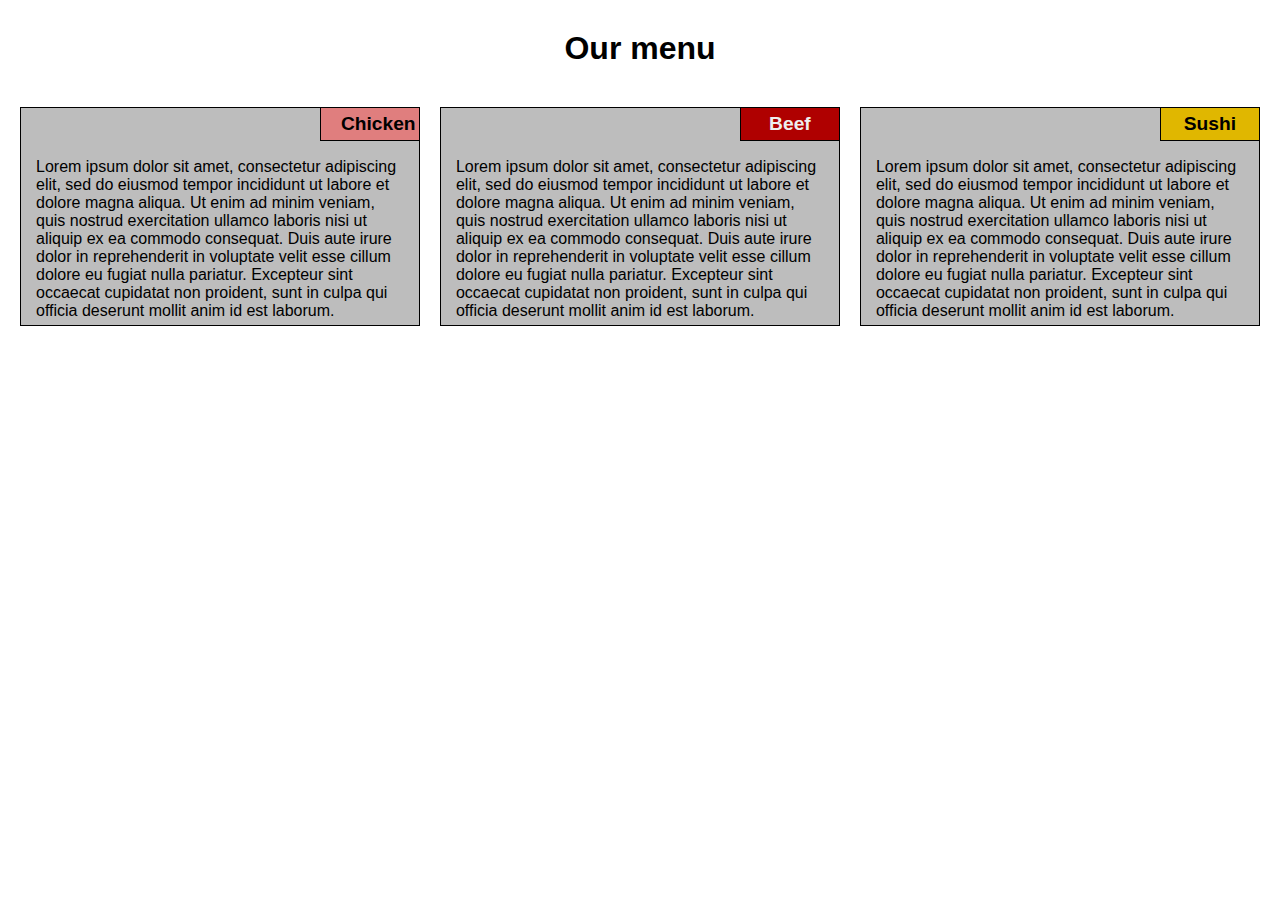
<file: module2-assignment/index.html>
<!DOCTYPE html>
<html lang="en">
<head>
    <meta charset="UTF-8">
    <meta name="viewport" content="width=device-width, initial-scale=1.0">
    <title>Module 2 Assignment</title>
    <link rel="stylesheet" href="css/style.css">
</head>
<body>
    <h1 class="general-title">Our menu</h1>
    <div class="container">
        <div class="col-lg-4 col-md-6 col-xs-12">
            <div class="content">
                <div class="small-title bg-pink">Chicken</div>
                <p>Lorem ipsum dolor sit amet, consectetur adipiscing elit, sed do eiusmod tempor incididunt ut labore et dolore magna aliqua. Ut enim ad minim veniam, quis nostrud exercitation ullamco laboris nisi ut aliquip ex ea commodo consequat. Duis aute irure dolor in reprehenderit in voluptate velit esse cillum dolore eu fugiat nulla pariatur. Excepteur sint occaecat cupidatat non proident, sunt in culpa qui officia deserunt mollit anim id est laborum.</p>
            </div>
        </div>
        <div class="col-lg-4 col-md-6 col-xs-12">
            <div class="content">
                <div class="small-title bg-red">Beef</div>
                <p>Lorem ipsum dolor sit amet, consectetur adipiscing elit, sed do eiusmod tempor incididunt ut labore et dolore magna aliqua. Ut enim ad minim veniam, quis nostrud exercitation ullamco laboris nisi ut aliquip ex ea commodo consequat. Duis aute irure dolor in reprehenderit in voluptate velit esse cillum dolore eu fugiat nulla pariatur. Excepteur sint occaecat cupidatat non proident, sunt in culpa qui officia deserunt mollit anim id est laborum.</p>
            </div>
        </div>
        <div class="col-lg-4 col-md-12 col-xs-12">
            <div class="content">
                <div class="small-title bg-yellow">Sushi</div>
                <p>Lorem ipsum dolor sit amet, consectetur adipiscing elit, sed do eiusmod tempor incididunt ut labore et dolore magna aliqua. Ut enim ad minim veniam, quis nostrud exercitation ullamco laboris nisi ut aliquip ex ea commodo consequat. Duis aute irure dolor in reprehenderit in voluptate velit esse cillum dolore eu fugiat nulla pariatur. Excepteur sint occaecat cupidatat non proident, sunt in culpa qui officia deserunt mollit anim id est laborum.</p>
            </div>
        </div>   
    </div>
</body>
</html>
</file>
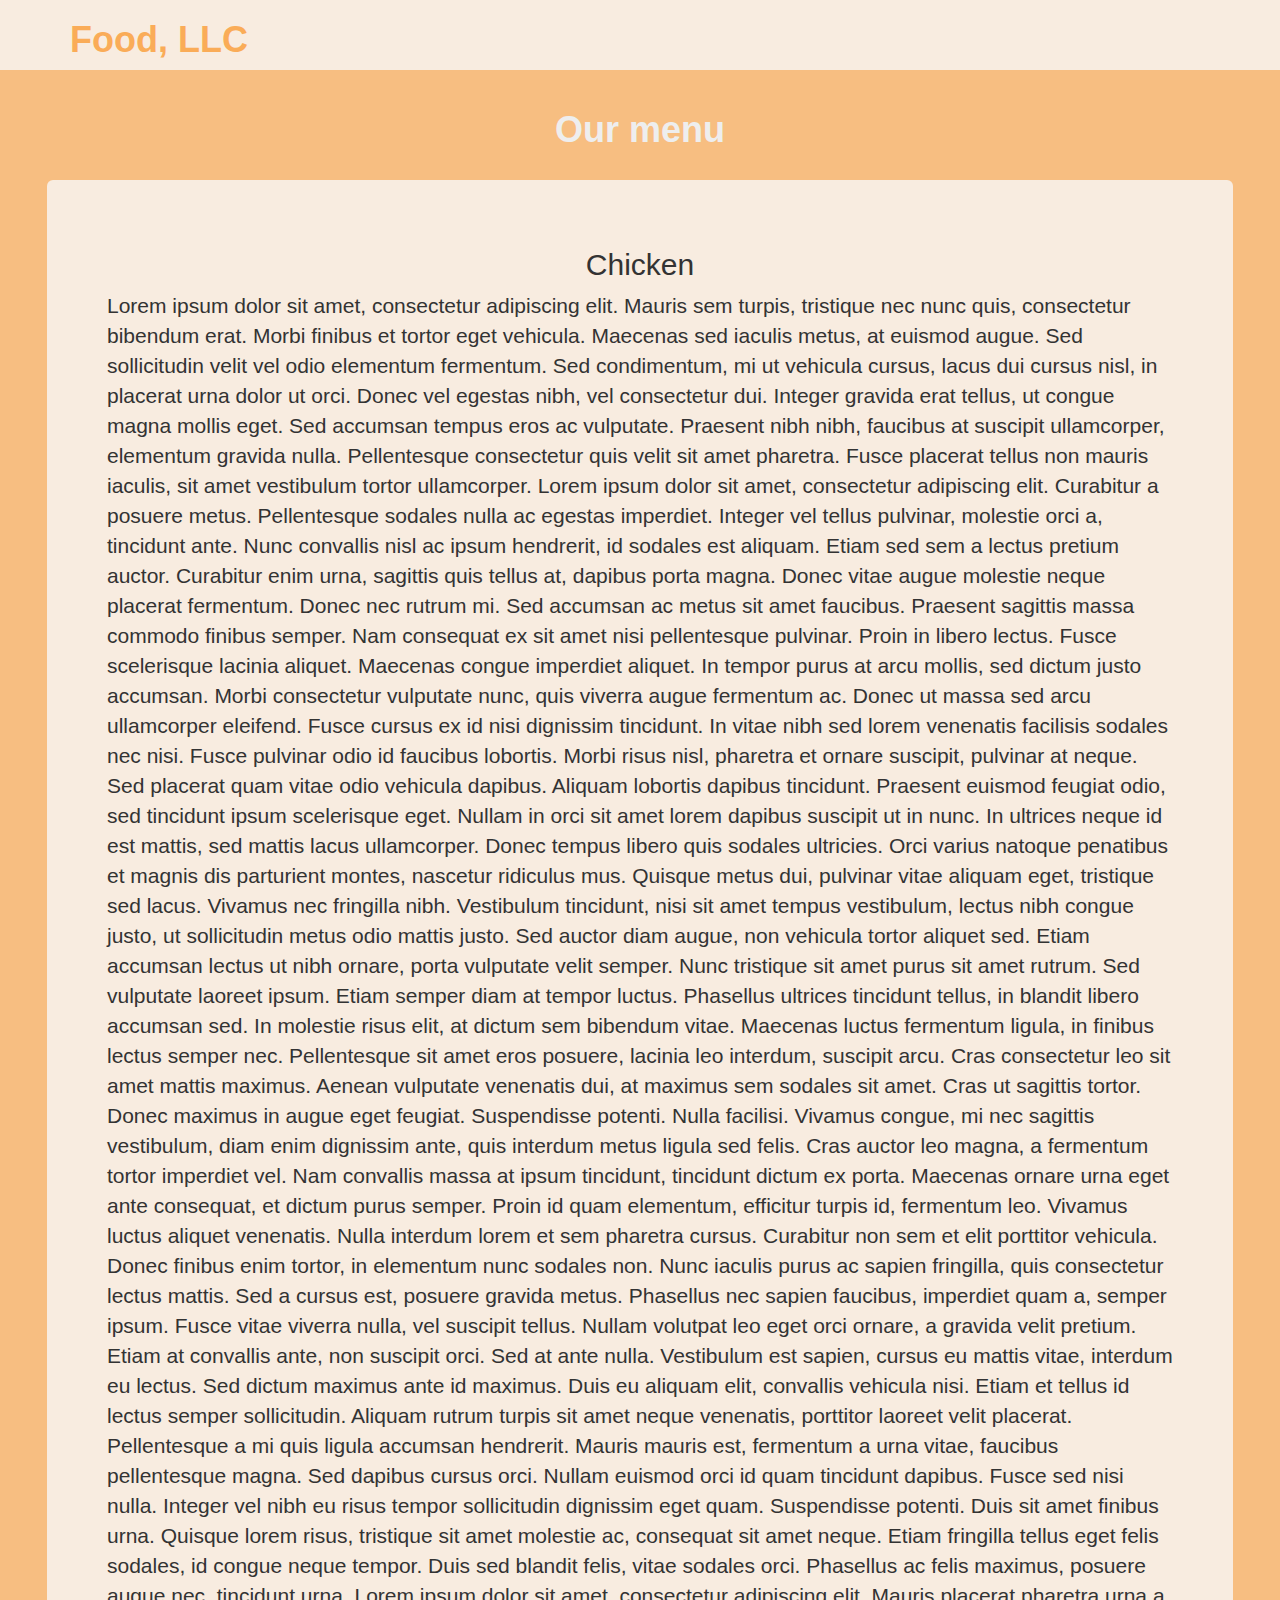
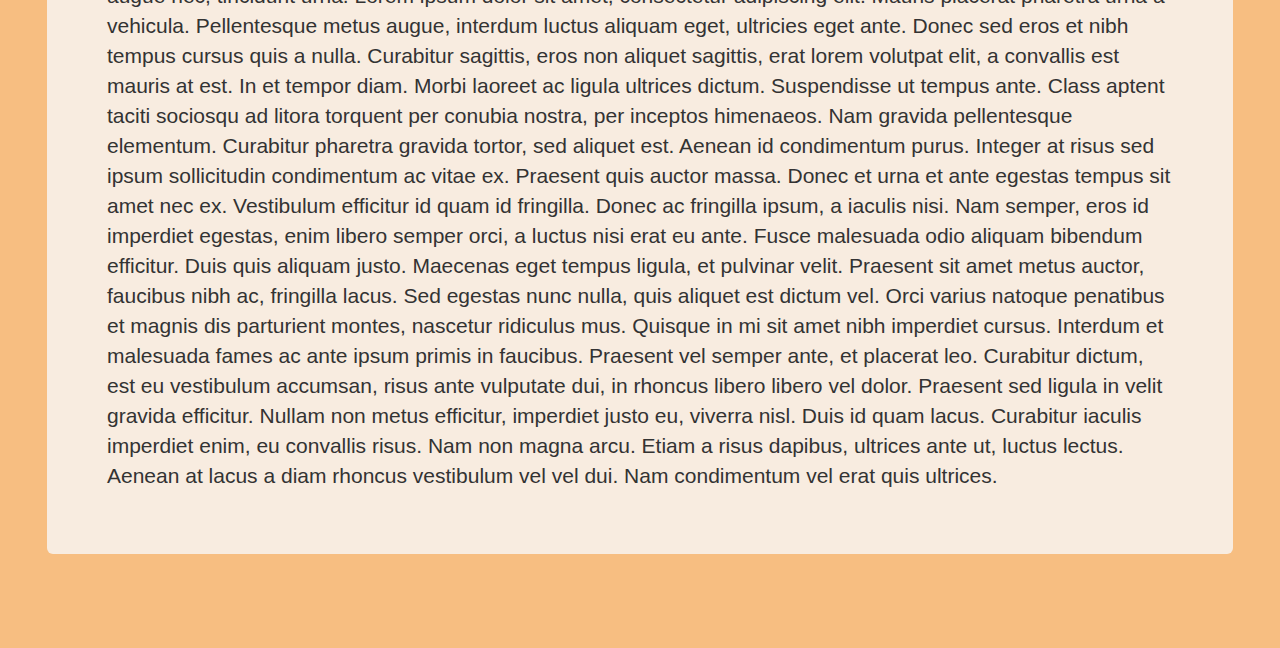
<file: module3-assignment/index.html>
<!DOCTYPE html>
<html lang="en">
<head>
    <meta charset="UTF-8">
    <meta name="viewport" content="width=device-width, initial-scale=1.0">
    <title>Coursera</title>
    <link rel="stylesheet" href="css/bootstrap.min.css">
    <link rel="stylesheet" href="css/site.css">
</head>
<body>
    <nav id="navigation" class="navbar navbar-default">
        <div class="container">
            <div class="navbar-header">
                <div class="navbar-brand">
                    <a href="index.html">
                        <h1>Food, LLC</h1>
                    </a>
                </div>
                <button type="button" class="navbar-toggle collapsed visible-xs" data-toggle="collapse" data-target="#collapsable-nav" aria-expanded="false">
                    <span class="sr-only">Toggle navigation</span>
                    <span class="icon-bar"></span>
                    <span class="icon-bar"></span>
                    <span class="icon-bar"></span>
                </button>
            </div>
            <div id="collapsable-nav" class="collapse navbar-collapse">
                <ul id="nav-list" class="nav navbar-nav text-center visible-xs">
                    <li>
                        <a><br class="hidden-xs"> Chicken</a>
                    </li>
                    <li>
                        <a><br class="hidden-xs"> Beef</a>
                    </li>
                    <li>
                        <a><br class="hidden-xs"> Sushi</a>
                    </li>
                </ul>
            </div>
        </div>
    </nav>

    <section id="main-section" class="container">
        <h1 id="menu-head" class="text-center">Our menu</h2>
        <div class="jumbotron">
            <h2 class="text-center">Chicken</h2>
            <p>
                Lorem ipsum dolor sit amet, consectetur adipiscing elit. Mauris sem turpis, tristique nec nunc quis, consectetur bibendum erat. Morbi finibus et tortor eget vehicula. Maecenas sed iaculis metus, at euismod augue. Sed sollicitudin velit vel odio elementum
                fermentum. Sed condimentum, mi ut vehicula cursus, lacus dui cursus nisl, in placerat urna dolor ut orci. Donec vel egestas nibh, vel consectetur dui. Integer gravida erat tellus, ut congue magna mollis eget. Sed accumsan tempus
                eros ac vulputate. Praesent nibh nibh, faucibus at suscipit ullamcorper, elementum gravida nulla. Pellentesque consectetur quis velit sit amet pharetra. Fusce placerat tellus non mauris iaculis, sit amet vestibulum tortor ullamcorper.
                Lorem ipsum dolor sit amet, consectetur adipiscing elit. Curabitur a posuere metus. Pellentesque sodales nulla ac egestas imperdiet. Integer vel tellus pulvinar, molestie orci a, tincidunt ante. Nunc convallis nisl ac ipsum hendrerit,
                id sodales est aliquam. Etiam sed sem a lectus pretium auctor. Curabitur enim urna, sagittis quis tellus at, dapibus porta magna. Donec vitae augue molestie neque placerat fermentum. Donec nec rutrum mi. Sed accumsan ac metus sit
                amet faucibus. Praesent sagittis massa commodo finibus semper. Nam consequat ex sit amet nisi pellentesque pulvinar. Proin in libero lectus. Fusce scelerisque lacinia aliquet. Maecenas congue imperdiet aliquet. In tempor purus
                at arcu mollis, sed dictum justo accumsan. Morbi consectetur vulputate nunc, quis viverra augue fermentum ac. Donec ut massa sed arcu ullamcorper eleifend. Fusce cursus ex id nisi dignissim tincidunt. In vitae nibh sed lorem venenatis
                facilisis sodales nec nisi. Fusce pulvinar odio id faucibus lobortis. Morbi risus nisl, pharetra et ornare suscipit, pulvinar at neque. Sed placerat quam vitae odio vehicula dapibus. Aliquam lobortis dapibus tincidunt. Praesent
                euismod feugiat odio, sed tincidunt ipsum scelerisque eget. Nullam in orci sit amet lorem dapibus suscipit ut in nunc. In ultrices neque id est mattis, sed mattis lacus ullamcorper. Donec tempus libero quis sodales ultricies. Orci
                varius natoque penatibus et magnis dis parturient montes, nascetur ridiculus mus. Quisque metus dui, pulvinar vitae aliquam eget, tristique sed lacus. Vivamus nec fringilla nibh. Vestibulum tincidunt, nisi sit amet tempus vestibulum,
                lectus nibh congue justo, ut sollicitudin metus odio mattis justo. Sed auctor diam augue, non vehicula tortor aliquet sed. Etiam accumsan lectus ut nibh ornare, porta vulputate velit semper. Nunc tristique sit amet purus sit amet
                rutrum. Sed vulputate laoreet ipsum. Etiam semper diam at tempor luctus. Phasellus ultrices tincidunt tellus, in blandit libero accumsan sed. In molestie risus elit, at dictum sem bibendum vitae. Maecenas luctus fermentum ligula,
                in finibus lectus semper nec. Pellentesque sit amet eros posuere, lacinia leo interdum, suscipit arcu. Cras consectetur leo sit amet mattis maximus. Aenean vulputate venenatis dui, at maximus sem sodales sit amet. Cras ut sagittis
                tortor. Donec maximus in augue eget feugiat. Suspendisse potenti. Nulla facilisi. Vivamus congue, mi nec sagittis vestibulum, diam enim dignissim ante, quis interdum metus ligula sed felis. Cras auctor leo magna, a fermentum tortor
                imperdiet vel. Nam convallis massa at ipsum tincidunt, tincidunt dictum ex porta. Maecenas ornare urna eget ante consequat, et dictum purus semper. Proin id quam elementum, efficitur turpis id, fermentum leo. Vivamus luctus aliquet
                venenatis. Nulla interdum lorem et sem pharetra cursus. Curabitur non sem et elit porttitor vehicula. Donec finibus enim tortor, in elementum nunc sodales non. Nunc iaculis purus ac sapien fringilla, quis consectetur lectus mattis.
                Sed a cursus est, posuere gravida metus. Phasellus nec sapien faucibus, imperdiet quam a, semper ipsum. Fusce vitae viverra nulla, vel suscipit tellus. Nullam volutpat leo eget orci ornare, a gravida velit pretium. Etiam at convallis
                ante, non suscipit orci. Sed at ante nulla. Vestibulum est sapien, cursus eu mattis vitae, interdum eu lectus. Sed dictum maximus ante id maximus. Duis eu aliquam elit, convallis vehicula nisi. Etiam et tellus id lectus semper
                sollicitudin. Aliquam rutrum turpis sit amet neque venenatis, porttitor laoreet velit placerat. Pellentesque a mi quis ligula accumsan hendrerit. Mauris mauris est, fermentum a urna vitae, faucibus pellentesque magna. Sed dapibus
                cursus orci. Nullam euismod orci id quam tincidunt dapibus. Fusce sed nisi nulla. Integer vel nibh eu risus tempor sollicitudin dignissim eget quam. Suspendisse potenti. Duis sit amet finibus urna. Quisque lorem risus, tristique
                sit amet molestie ac, consequat sit amet neque. Etiam fringilla tellus eget felis sodales, id congue neque tempor. Duis sed blandit felis, vitae sodales orci. Phasellus ac felis maximus, posuere augue nec, tincidunt urna. Lorem
                ipsum dolor sit amet, consectetur adipiscing elit. Mauris placerat pharetra urna a vehicula. Pellentesque metus augue, interdum luctus aliquam eget, ultricies eget ante. Donec sed eros et nibh tempus cursus quis a nulla. Curabitur
                sagittis, eros non aliquet sagittis, erat lorem volutpat elit, a convallis est mauris at est. In et tempor diam. Morbi laoreet ac ligula ultrices dictum. Suspendisse ut tempus ante. Class aptent taciti sociosqu ad litora torquent
                per conubia nostra, per inceptos himenaeos. Nam gravida pellentesque elementum. Curabitur pharetra gravida tortor, sed aliquet est. Aenean id condimentum purus. Integer at risus sed ipsum sollicitudin condimentum ac vitae ex. Praesent
                quis auctor massa. Donec et urna et ante egestas tempus sit amet nec ex. Vestibulum efficitur id quam id fringilla. Donec ac fringilla ipsum, a iaculis nisi. Nam semper, eros id imperdiet egestas, enim libero semper orci, a luctus
                nisi erat eu ante. Fusce malesuada odio aliquam bibendum efficitur. Duis quis aliquam justo. Maecenas eget tempus ligula, et pulvinar velit. Praesent sit amet metus auctor, faucibus nibh ac, fringilla lacus. Sed egestas nunc nulla,
                quis aliquet est dictum vel. Orci varius natoque penatibus et magnis dis parturient montes, nascetur ridiculus mus. Quisque in mi sit amet nibh imperdiet cursus. Interdum et malesuada fames ac ante ipsum primis in faucibus. Praesent
                vel semper ante, et placerat leo. Curabitur dictum, est eu vestibulum accumsan, risus ante vulputate dui, in rhoncus libero libero vel dolor. Praesent sed ligula in velit gravida efficitur. Nullam non metus efficitur, imperdiet
                justo eu, viverra nisl. Duis id quam lacus. Curabitur iaculis imperdiet enim, eu convallis risus. Nam non magna arcu. Etiam a risus dapibus, ultrices ante ut, luctus lectus. Aenean at lacus a diam rhoncus vestibulum vel vel dui.
                Nam condimentum vel erat quis ultrices.
            </p>
        </div>
    </section>
    <script src="js/jquery-3.1.1.min.js"></script>
    <script src="js/bootstrap.min.js"></script>
</body>
</html>
</file>
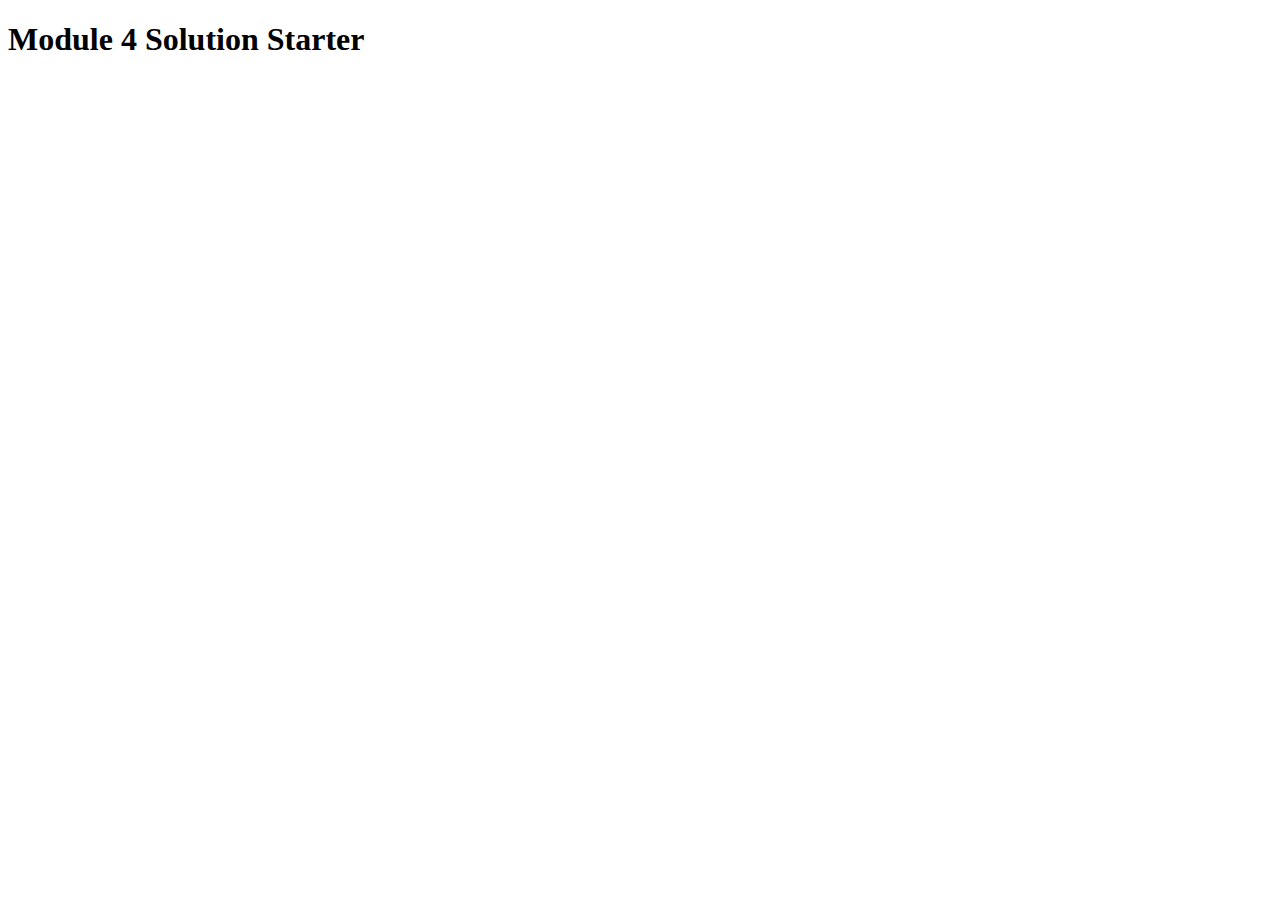
<file: module4-assignment/index.html>
<!DOCTYPE html>
<html>
<head>
  <meta charset="utf-8">
  <title>Module 4 Solution Starter</title>
  <script src="SpeakHello.js"></script>
  <script src="SpeakGoodBye.js"></script>
  <script src="script.js"></script>
</head>
<body>
  <h1>Module 4 Solution Starter</h1>
</body>
</html>
</file>
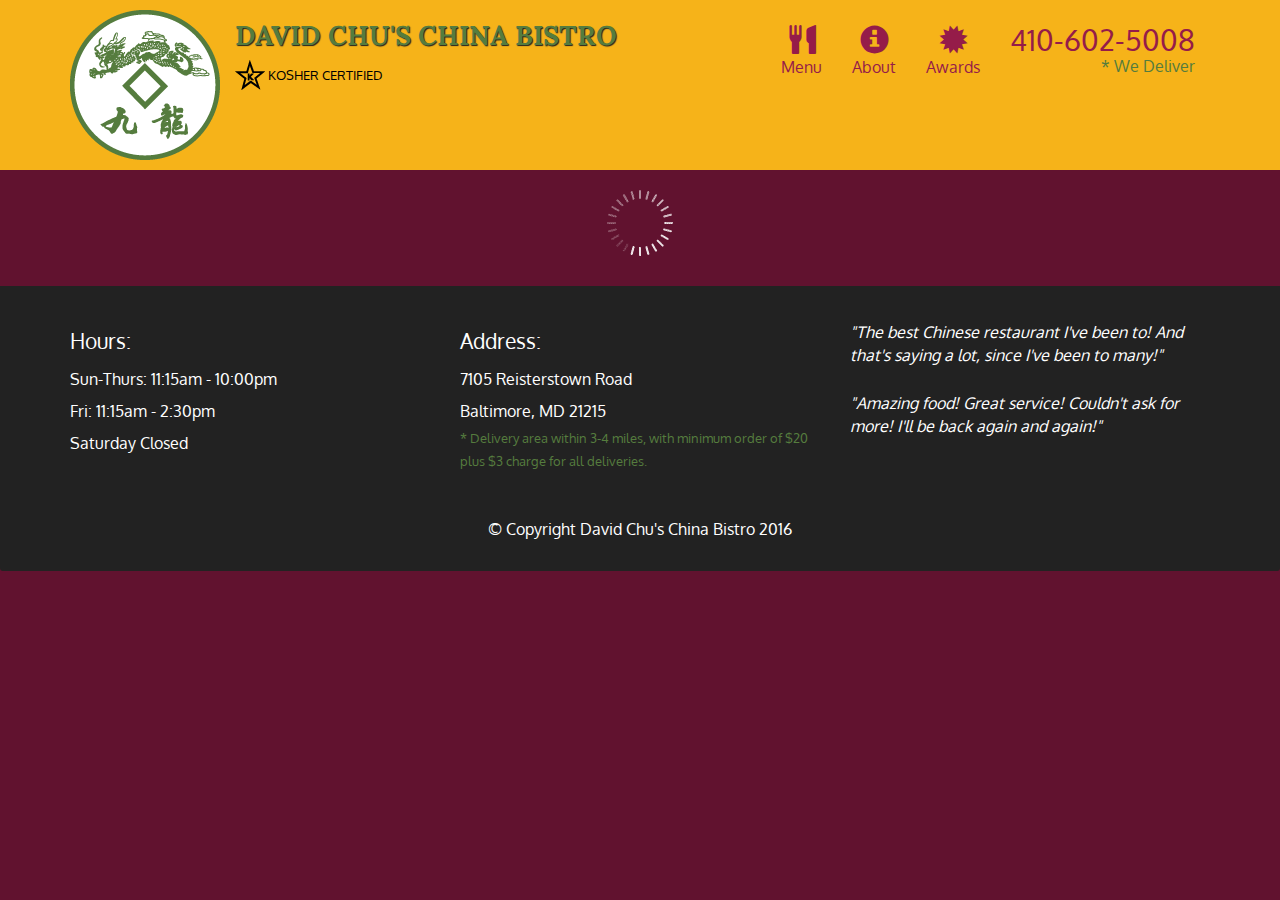
<file: module5-assignment/index.html>
<!doctype html>
<html lang="en">
  <head>
    <meta charset="utf-8">
    <meta http-equiv="X-UA-Compatible" content="IE=edge">
    <meta name="viewport" content="width=device-width, initial-scale=1">
    <title>David Chu's China Bistro</title>
    <link rel="stylesheet" href="css/bootstrap.min.css">
    <link rel="stylesheet" href="css/styles.css">
    <link href='https://fonts.googleapis.com/css?family=Oxygen:400,300,700' rel='stylesheet' type='text/css'>
    <link href='https://fonts.googleapis.com/css?family=Lora' rel='stylesheet' type='text/css'>
  </head>
<body>
  <header>
    <nav id="header-nav" class="navbar navbar-default">
      <div class="container">
        <div class="navbar-header">
          <a href="index.html" class="pull-left visible-md visible-lg">
            <div id="logo-img" alt="Logo image"></div>
          </a>

          <div class="navbar-brand">
            <a href="index.html"><h1>David Chu's China Bistro</h1></a>
            <p>
              <img src="images/star-k-logo.png" alt="Kosher certification">
              <span>Kosher Certified</span>
            </p>
          </div>

          <button id="navbarToggle" type="button" class="navbar-toggle collapsed" data-toggle="collapse" data-target="#collapsable-nav" aria-expanded="false">
            <span class="sr-only">Toggle navigation</span>
            <span class="icon-bar"></span>
            <span class="icon-bar"></span>
            <span class="icon-bar"></span>
          </button>
        </div>
        
        <div id="collapsable-nav" class="collapse navbar-collapse">
           <ul id="nav-list" class="nav navbar-nav navbar-right">
            <li id="navHomeButton" class="visible-xs active">
              <a href="index.html">
                <span class="glyphicon glyphicon-home"></span> Home</a>
            </li>
            <li id="navMenuButton">
              <a href="#" onclick="$dc.loadMenuCategories();">
                <span class="glyphicon glyphicon-cutlery"></span><br class="hidden-xs"> Menu</a>
            </li>
            <li>
              <a href="#">
                <span class="glyphicon glyphicon-info-sign"></span><br class="hidden-xs"> About</a>
            </li>
            <li>
              <a href="#">
                <span class="glyphicon glyphicon-certificate"></span><br class="hidden-xs"> Awards</a>
            </li>
            <li id="phone" class="hidden-xs">
              <a href="tel:410-602-5008">
                <span>410-602-5008</span></a><div>* We Deliver</div>
            </li>
          </ul><!-- #nav-list -->
        </div><!-- .collapse .navbar-collapse -->
      </div><!-- .container -->
    </nav><!-- #header-nav -->
  </header>

  <div id="call-btn" class="visible-xs">
    <a class="btn" href="tel:410-602-5008">
    <span class="glyphicon glyphicon-earphone"></span>
    410-602-5008
    </a>
  </div>
  <div id="xs-deliver" class="text-center visible-xs">* We Deliver</div>

  <div id="main-content" class="container"></div>

  <footer class="panel-footer">
    <div class="container">
      <div class="row">
        <section id="hours" class="col-sm-4">
          <span>Hours:</span><br>
          Sun-Thurs: 11:15am - 10:00pm<br>
          Fri: 11:15am - 2:30pm<br>
          Saturday Closed
          <hr class="visible-xs">
        </section>
        <section id="address" class="col-sm-4">
          <span>Address:</span><br>
          7105 Reisterstown Road<br>
          Baltimore, MD 21215
          <p>* Delivery area within 3-4 miles, with minimum order of $20 plus $3 charge for all deliveries.</p>
          <hr class="visible-xs">
        </section>
        <section id="testimonials" class="col-sm-4">
          <p>"The best Chinese restaurant I've been to! And that's saying a lot, since I've been to many!"</p>
          <p>"Amazing food! Great service! Couldn't ask for more! I'll be back again and again!"</p>
        </section>
      </div>
      <div class="text-center">&copy; Copyright David Chu's China Bistro 2016</div>
    </div>
  </footer>

  <!-- jQuery (Bootstrap JS plugins depend on it) -->
  <script src="js/jquery-2.1.4.min.js"></script>
  <script src="js/bootstrap.min.js"></script>
  <script src="js/ajax-utils.js"></script>
  <script src="js/script.js"></script>
</body>
</html>
</file>
<file: module2-assignment/css/style.css>
*{
    box-sizing: border-box;
    margin: 0;
    padding: 0;
    font-family: "Comic Sans MS", cursive, sans-serif;
}
.general-title{
    
    text-align: center;
    margin: 30px 0;
}
.container{
    width: 100%;
    padding: 0 10px;
}
.content{
    border: 1px solid #000000;
    background: #BDBDBD;
    margin: 10px;
    position: relative;
}
.small-title{
    position: absolute;
    text-align: center;
    width: 100px;
    right: -1px;
    top: -1px;
    padding: 5px 20px;
    border: 1px solid #000000;
    font-weight: 700;
    font-size: 120%
}
.bg-red{
    background: #af0000;
    color: #eeeeee;
}
.bg-pink{
    background: #e07e7e;
    color: #000000;
}
.bg-yellow{
    background: #e0b700;
    color: #000000;
}
p{
    width: 100%;
    padding: 50px 15px 5px;
}

.col-lg-4,  .col-md-6, .col-md-12, .col-xs-12 {
    float: left;
}

@media (min-width: 992px ) {
    .col-lg-4 {
      width: 33.33%;
    }
}
  
@media (min-width: 768px ) and (max-width: 991px) {
    .col-md-6 {
      width: 50%;
    }
    .col-md-12 {
      width: 100%;
    }
}
@media (max-width: 767px) {
    .col-xs-12 {
      width: 100%;
    }
    .container{
        padding: 0 30px;
    }
}
</file>
<file: module3-assignment/css/site.css>
body {
    font-size: 16px;
    background-color: #F7BE81;
    min-width: 290px;
    font-family: "Comic Sans MS", cursive, sans-serif;
}

#navigation {
    background-color: #F8ECE0;
    border-radius: 0;
    border: 0;
}

#navigation button {
    margin-top: 10px;
}

.navbar-default .navbar-toggle:focus {
    background-color: #F5D0A9;
    color: #2b2b2b;
}

.navbar-default .navbar-toggle:hover{
    background-color: #232323;
    color: #ececec;
}
.navbar-brand,
.navbar-nav li a {
    line-height: 70px;
    height: 70px;
    padding-top: 0;
}

.navbar-brand h1 {
    font-weight: 700;
}
.navbar-brand a {
    color: #FAAC58;
}
.navbar-brand a:hover {
    text-decoration: none;
    color: #6f6f6f;
    transition: 200ms;
}

#nav-list {
    background-color: #F5D0A9;
}

#nav-list a {
    font-weight: bolder;
    color: #282828;
    font-size: 1.2em;
    cursor: pointer;
}

#nav-list a:hover {
    background-color: whitesmoke;
}

.navbar-header button.navbar-toggle,
.navbar-header .icon-bar {
    border: 2px solid;
}

#main-section {
    width: 95%;
    margin-bottom: 5%;
}
#main-section h1{
    color: #eee;
    font-weight: 700;
    margin-bottom: 30px;
}

.jumbotron {
    background-color: #F8ECE0;
}
#collapsable-nav{
    border: none !important;
}
</file>
<file: module5-assignment/css/styles.css>
body {
  font-size: 16px;
  color: #fff;
  background-color: #61122f;
  font-family: 'Oxygen', sans-serif;
}

/** HEADER **/
#header-nav {
  background-color: #f6b319;
  border-radius: 0;
  border: 0;
}

#logo-img {
  background: url('../images/restaurant-logo_large.png') no-repeat;
  width: 150px;
  height: 150px;
  margin: 10px 15px 10px 0;
}

.navbar-brand {
  padding-top: 25px;
}
.navbar-brand h1 { /* Restaurant name */
  font-family: 'Lora', serif;
  color: #557c3e;
  font-size: 1.5em;
  text-transform: uppercase;
  font-weight: bold;
  text-shadow: 1px 1px 1px #222;
  margin-top: 0;
  margin-bottom: 0;
  line-height: .75;
}
.navbar-brand a:hover, .navbar-brand a:focus {
  text-decoration: none;
}
.navbar-brand p { /* Kosher cert */
  color: #000;
  text-transform: uppercase;
  font-size: .7em;
  margin-top: 15px;
}
.navbar-brand p span { /* Star-K */
  vertical-align: middle;
}

#nav-list {
  margin-top: 10px;
}
#nav-list a {
  color: #951C49;
  text-align: center;
}
#nav-list a:hover {
  background: #E7E7E7;
}
#nav-list a span {
  font-size: 1.8em;
}

#phone {
  margin-top: 5px;
}
#phone a { /* Phone number */
  text-align: right;
  padding-bottom: 0;
}
#phone div { /* We Deliver */
  color: #557c3e;
  text-align: right;
  padding-right: 15px;
}

.navbar-header button.navbar-toggle, .navbar-header .icon-bar {
  border: 1px solid #61122f;
}
.navbar-header button.navbar-toggle {
  clear: both;
  margin-top: -30px;
}
/* END HEADER */

/* FOOTER */
.panel-footer {
  margin-top: 30px;
  padding-top: 35px;
  padding-bottom: 30px;
  background-color: #222;
  border-top: 0;
}
.panel-footer div.row {
  margin-bottom: 35px;
}
#hours, #address {
  line-height: 2;
}
#hours > span, #address > span {
  font-size: 1.3em;
}
#address p {
  color: #557c3e;
  font-size: .8em;
  line-height: 1.8;
}
#testimonials {
  font-style: italic;
}
#testimonials p:nth-child(2) {
  margin-top: 25px;
}
/* END FOOTER */



/* HOME PAGE */
.container .jumbotron {
  box-shadow: 0 0 50px #3F0C1F;
  border: 2px solid #3F0C1F;
}

#menu-tile, #specials-tile, #map-tile {
  height: 250px;
  width: 100%;
  margin-bottom: 15px;
  position: relative;
  border: 2px solid #3F0C1F;
  overflow: hidden;
}
#menu-tile:hover, #specials-tile:hover, #map-tile:hover {
  box-shadow: 0 1px 5px 1px #cccccc;
}
#menu-tile {
  background: url('../images/menu-tile.jpg') no-repeat;
  background-position: center;
}
#specials-tile {
  background: url('../images/specials-tile.jpg') no-repeat;
  background-position: center;
}
#menu-tile span, #specials-tile span, #map-tile span {
  position: absolute;
  bottom: 0;
  right: 0;
  width: 100%;
  text-align: center;
  font-size: 1.6em;
  text-transform: uppercase;
  background-color: #000;
  color: #fff;
  opacity: .8;
}
/* END HOME PAGE */

/* MENU CATEGORIES PAGE */
.category-tile { 
  position: relative;
  border: 2px solid #3F0C1F;
  overflow: hidden;
  width: 200px;
  height: 200px;
  margin: 0 auto 15px;
}
.category-tile span {
  position: absolute;
  bottom: 0;
  right: 0;
  width: 100%;
  text-align: center;
  font-size: 1.2em;
  text-transform: uppercase;
  background-color: #000;
  color: #fff;
  opacity: .8;
}
.category-tile:hover {
  box-shadow: 0 1px 5px 1px #cccccc;
}

#menu-categories-title + div {
  margin-bottom: 50px;
}
/* END MENU CATEGORIES PAGE */

/* SINGLE CATEGORY PAGE */
.menu-item-tile {
  margin-bottom: 25px;
}
.menu-item-tile hr {
  width: 80%;
}
.menu-item-tile .menu-item-price {
  font-size: 1.1em;
  text-align: right;
  margin-top: -15px;
  margin-right: -15px;
}
.menu-item-tile .menu-item-price span {
  font-size: .6em;
}
.menu-item-photo {
  position: relative;
  border: 2px solid #3F0C1F; 
  overflow: hidden;
  padding: 0;
  margin-right: -15px;
  margin-left: auto;
  margin-bottom: 20px;
  max-width: 250px;
}
.menu-item-photo div {
  position: absolute;
  bottom: 0;
  right: 0;
  width: 80px;
  background-color: #557c3e;
  text-align: center;
}
.menu-item-description {
  padding-right: 30px;
}
h3.menu-item-title {
  margin: 0 0 10px;
}
.menu-item-details {
  font-size: .9em;
  font-style: italic;
}
/* END SINGLE CATEGORY PAGE */


/********** Large devices only **********/
@media (min-width: 1200px) {
  .container .jumbotron {
    background: url('../images/jumbotron_1200.jpg') no-repeat;
    height: 675px;
  }
}

/********** Medium devices only **********/
@media (min-width: 992px) and (max-width: 1199px) {
  /* Header */
  #logo-img {
    background: url('../images/restaurant-logo_medium.png') no-repeat;
    width: 100px;
    height: 100px;
    margin: 5px 5px 5px 0;
  }
  /* End Header */

  /* Home Page */
  .container .jumbotron {
    background: url('../images/jumbotron_992.jpg') no-repeat;
    height: 558px;
  }
  /* End Home Page */
}

/********** Small devices only **********/
@media (min-width: 768px) and (max-width: 991px) {
  /* Home Page */
  .container .jumbotron {
    background: url('../images/jumbotron_768.jpg') no-repeat;
    height: 432px;
  }
  /* End Home Page */
}

/********** Extra small devices only **********/
@media (max-width: 767px) {
  /* Header */
  .navbar-brand {
    padding-top: 10px;
    height: 80px;
  }
  .navbar-brand h1 { /* Restaurant name */
    padding-top: 10px;
    font-size: 5vw; /* 1vw = 1% of viewport width */
  }
  .navbar-brand p { /* Kosher cert */
    font-size: .6em;
    margin-top: 12px;
  }
  .navbar-brand p img { /* Star-K */
    height: 20px;
  }

  #collapsable-nav a { /* Collapsed nav menu text */
    font-size: 1.2em;
  }
  #collapsable-nav a span { /* Collapsed nav menu glyph */
    font-size: 1em;
    margin-right: 5px;
  }

  #call-btn > a {
    font-size: 1.5em;
    display: block;
    margin: 0 20px;
    padding: 10px;
    border: 2px solid #fff;
    background-color: #f6b319;
    color: #951c49;
  }
  #xs-deliver {
    margin-top: 5px;
    font-size: .7em;
    letter-spacing: .1em;
    text-transform: uppercase;
  }
  /* End Header */

  /* Footer */
  .panel-footer section {
    margin-bottom: 30px;
    text-align: center;
  }
  .panel-footer section:nth-child(3) {
    margin-bottom: 0; /* margin already exists on the whole row */
  }
  .panel-footer section hr {
    width: 50%;
  }
  /* End Footer */

  /* Home Page */
  .container .jumbotron {
    margin-top: 30px;
    padding: 0;
  }
  #menu-tile, #specials-tile {
    width: 360px;
    margin: 0 auto 15px;
  }

  .menu-item-photo {
    margin-right: auto;
  }
  .menu-item-tile .menu-item-price {
    text-align: center;
  }
  .menu-item-description {
    text-align: center;;
  }
}


/********** Super extra small devices Only :-) (e.g., iPhone 4) **********/
@media (max-width: 479px) {
  /* Header */
  .navbar-brand h1 { /* Restaurant name */
    padding-top: 5px;
    font-size: 6vw;
  }
  /* End Header */
  
  /* Home page */
  #menu-tile, #specials-tile {
    width: 280px;
    margin: 0 auto 15px;
  }

  .col-xxs-12 {
    position: relative;
    min-height: 1px;
    padding-right: 15px;
    padding-left: 15px;
    float: left;
    width: 100%;
  }
}
</file>
